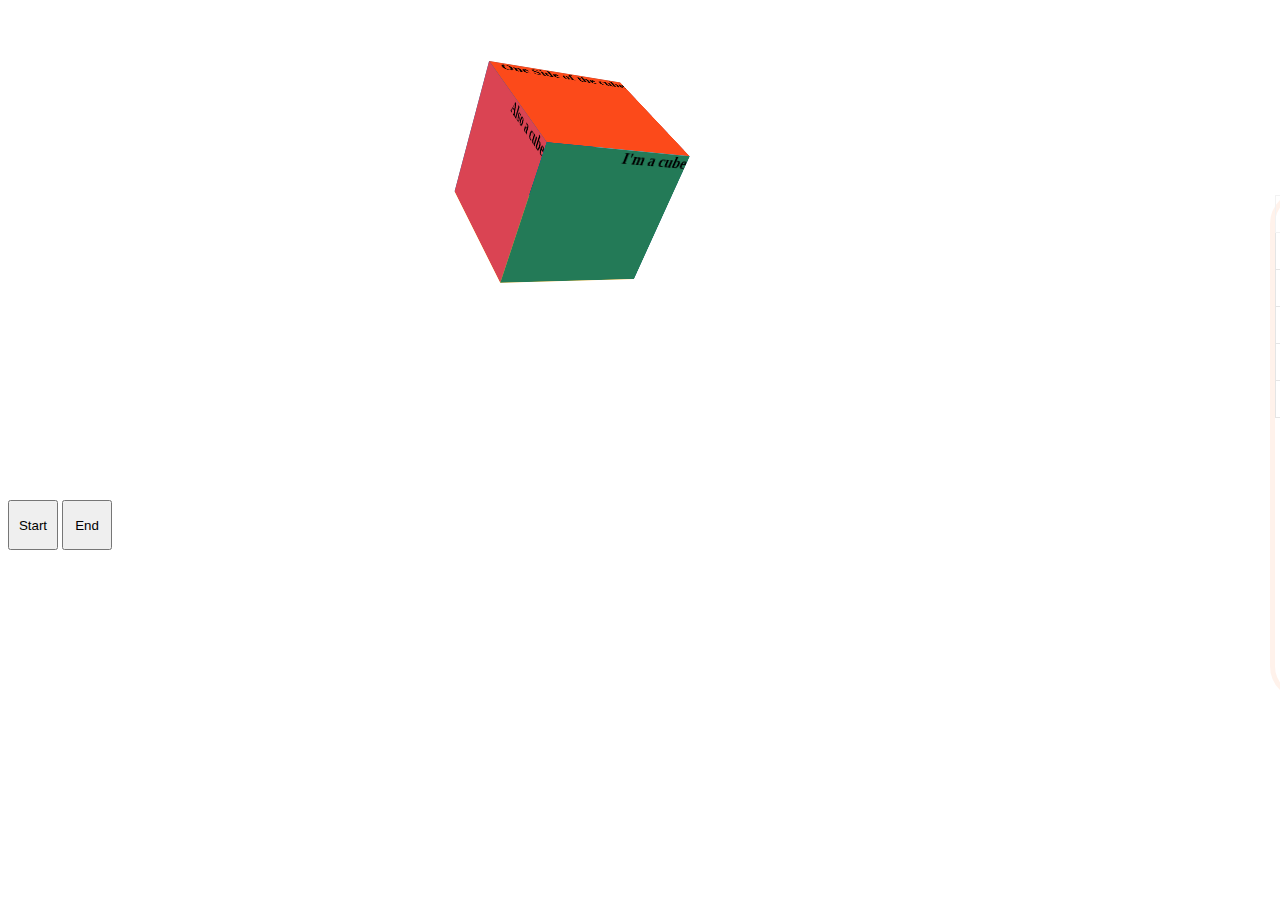
<file: resources/client/js/nfgd.html>
<!DOCTYPE html>
<head>
    <meta charset="UTF-8">
    <title>Title</title>
</head>
<div id="wrapper">
    <div class="cube">
        <!--Front-->
        <div>I'm a cube</div>
        <!--Back-->
        <div>I'm also a cube</div>
        <!--Left-->
        <div>Also a cube</div>
        <!--Right-->
        <div>Cubeland</div>
        <!--Top-->
        <div>One Side of the cube</div>
        <!--Bottom-->
        <div>Cube</div>
    </div>
</div>

<!--<div id="rectangle" style="width:500px;height:500px;border:1px solid #000;">This is a rectangle!</div>-->
<button id="LeftButton" class="operateButton" onclick="ANIInfoCardLeft()" />Start</button>
<button id="RightButton" class="operateButton" onclick="ANIInfoCardRight()">End</button>
<!-- Table -->
<div id="InfoCardBox" class="SideWaysAnim" ><style type="text/css">

    .InfoCardTable  {border-collapse:collapse;border-spacing:0;}
    .InfoCardTable td{border-color:black;border-style:solid;border-width:1px;font-family:Arial, sans-serif;font-size:14px;
        overflow:hidden;padding:10px 5px;word-break:normal;}
    .InfoCardTable th{border-color:black;border-style:solid;border-width:1px;font-family:Arial, sans-serif;font-size:14px;
        font-weight:normal;overflow:hidden;padding:10px 5px;word-break:normal;}
    .InfoCardTable .tg-0pky{border-color:inherit;text-align:left;vertical-align:top}
    .InfoCardTable .tg-0lax{text-align:left;vertical-align:top}
</style>
    <table class="InfoCardTable">
        <thead>
        <tr>
            <th class="tg-0pky">Stats</th>
            <th class="tg-0lax">Value</th>
        </tr>
        </thead>
        <tbody>
        <tr>
            <td class="tg-0lax">Population</td>
            <td class="tg-0lax">5'000</td>
        </tr>
        <tr>
            <td class="tg-0lax">GDP</td>
            <td class="tg-0lax">£2 Billion</td>
        </tr>
        <tr>
            <td class="tg-0lax">Area</td>
            <td class="tg-0lax">35'000km^2</td>
        </tr>
        <tr>
            <td class="tg-0lax">GDPPerCap</td>
            <td class="tg-0lax">£30'567</td>
        </tr>
        <tr>
            <td class="tg-0lax">ArmySize</td>
            <td class="tg-0lax">2'000</td>
        </tr>
        </tbody>
    </table></div>

<script>
    function ANIInfoCardLeft(){
        document.getElementById('InfoCardBox').style.animationName ='InfoCardLeft';
    }
    function ANIInfoCardRight(){
        document.getElementById('InfoCardBox').style.animationName ='InfoCardRight';
    }

</script>
<style>
    .operateButton{
        height: 50px;
        width: 50px;
    }
    #EndButton{
        position: fixed;
        bottom: 100px;
        right: 10px;
        background-color: blue;
    }
    #StartButton{
        position: fixed;
        bottom: 50px;
        right: 10px;
        background-color: red;}

    .SideWaysAnim{
        animation-name: none;
        animation-duration: 1s;
        animation-timing-function: ease-out;
        animation-iteration-count: 1;
        animation-fill-mode: forwards;

    }
    #InfoCardBox {
        position: fixed;
        bottom: 200px;
        right: -200px;
        width:200px;height:500px;border:5px solid;border-color: #ff8042;background-color: white;
        border-radius: 34px;
        opacity :0.1;
    }
    #InfoCardStatsTable {
        border-color: #fc4a1a;
        border: 3px solid;
    }

    @keyframes InfoCardLeft {
        from{transform: translateX(0px);opacity: 0.2}
        to{transform:translateX(-250px); opacity: 1.0}
    }
    @keyframes InfoCardRight {
        from{transform: translateX(-250px); opacity: 1.0}
        to{transform:translateX(0px);opacity: 0.2}
    }
    @keyframes rect {
        0% {background-color: blue; width: 400px; height: 400px}
        50% {background-color: crimson; width:500px; height: 500px;transform:rotate3d(2,4,6,90deg)}
        100% {background-color: blue; width: 400px; height: 400px}

    }
    #rectangle{
        animation-name: rect;
        animation-duration: 1s;
        animation-timing-function: ease;
        animation-iteration-count: infinite;
    }



/*
====================================================================
MMMMMMMMMM`MM                     6MMMMb\          MM
/   MM   \ MM                    8P    YM          MM
    MM     MM  __    ____       6M      Y___   ___ MM____    ____
    MM     MM 6MMb  6MMMMb      MM       `MM    MM MMMMMMb  6MMMMb
    MM     MMM9 `Mb6M'  `Mb     MM        MM    MM MM'  `Mb6M'  `Mb
    MM     MM'   MMMM    MM     MM        MM    MM MM    MMMM    MM
    MM     MM    MMMMMMMMMM     MM        MM    MM MM    MMMMMMMMMM
    MM     MM    MMMM           YM      6 MM    MM MM    MMMM
    MM     MM    MMYM    d9      8b    d9 YM.   MM MM.  ,M9YM    d9
   _MM_   _MM_  _MM_YMMMM9        YMMMM9   YMMM9MM_MYMMMM9  YMMMM9
====================================================================
    is just for fun...

*/

    .cube div{
        animation-name: rainbow;
        animation-iteration-count: infinite;
        animation-duration: 2s;
        animation-timing-function: linear;
        position:absolute;
        width:150px;
        height:150px;
        background:rgba(0,0,0,0.1);
    }
    .cube div:nth-child(1){
        transform:translateZ(75px);
        background:#237A57;
    }

    .cube div:nth-child(2){
        transform: rotateX(180deg) translateZ(75px);
        background:#005AA7;
    }

    .cube div:nth-child(3){
        transform: rotateY(-90deg) translateZ(75px);
        background:#DA4453;
    }

    .cube div:nth-child(4){
        transform:rotateY(90deg) translateZ(75px);
        background:#a8c0ff;
    }

    .cube div:nth-child(5){
        transform: rotateX(90deg) translateZ(75px);
        background:#fc4a1a;
    }

    .cube div:nth-child(6){
        transform:rotateX(-90deg) translateZ(75px);
        background:#f7b733;
    }
    #wrapper{
        width:300px;
        height:300px;
        perspective:700px;
        -webkit-perspective:700px;
        margin:100px auto;
    }

    .cube {
        text-align: right;
        font-family: "Agency FB";
        font-weight: bold;
        animation-name: cube;
        animation-duration: 2s;
        animation-iteration-count: infinite;
        animation-timing-function: linear;
        position: relative;
        width: 150px;
        height: 150px;
        transform-style: preserve-3d;
        transform: rotateY(35deg) rotatex(-38deg);
    }
    @keyframes cube {
        0% {transform: rotate3d(4,8,0,0deg)}
        100% {transform: rotate3d(4,8,0,360deg)}
    }
</style>
</body>
</html>
</file>
